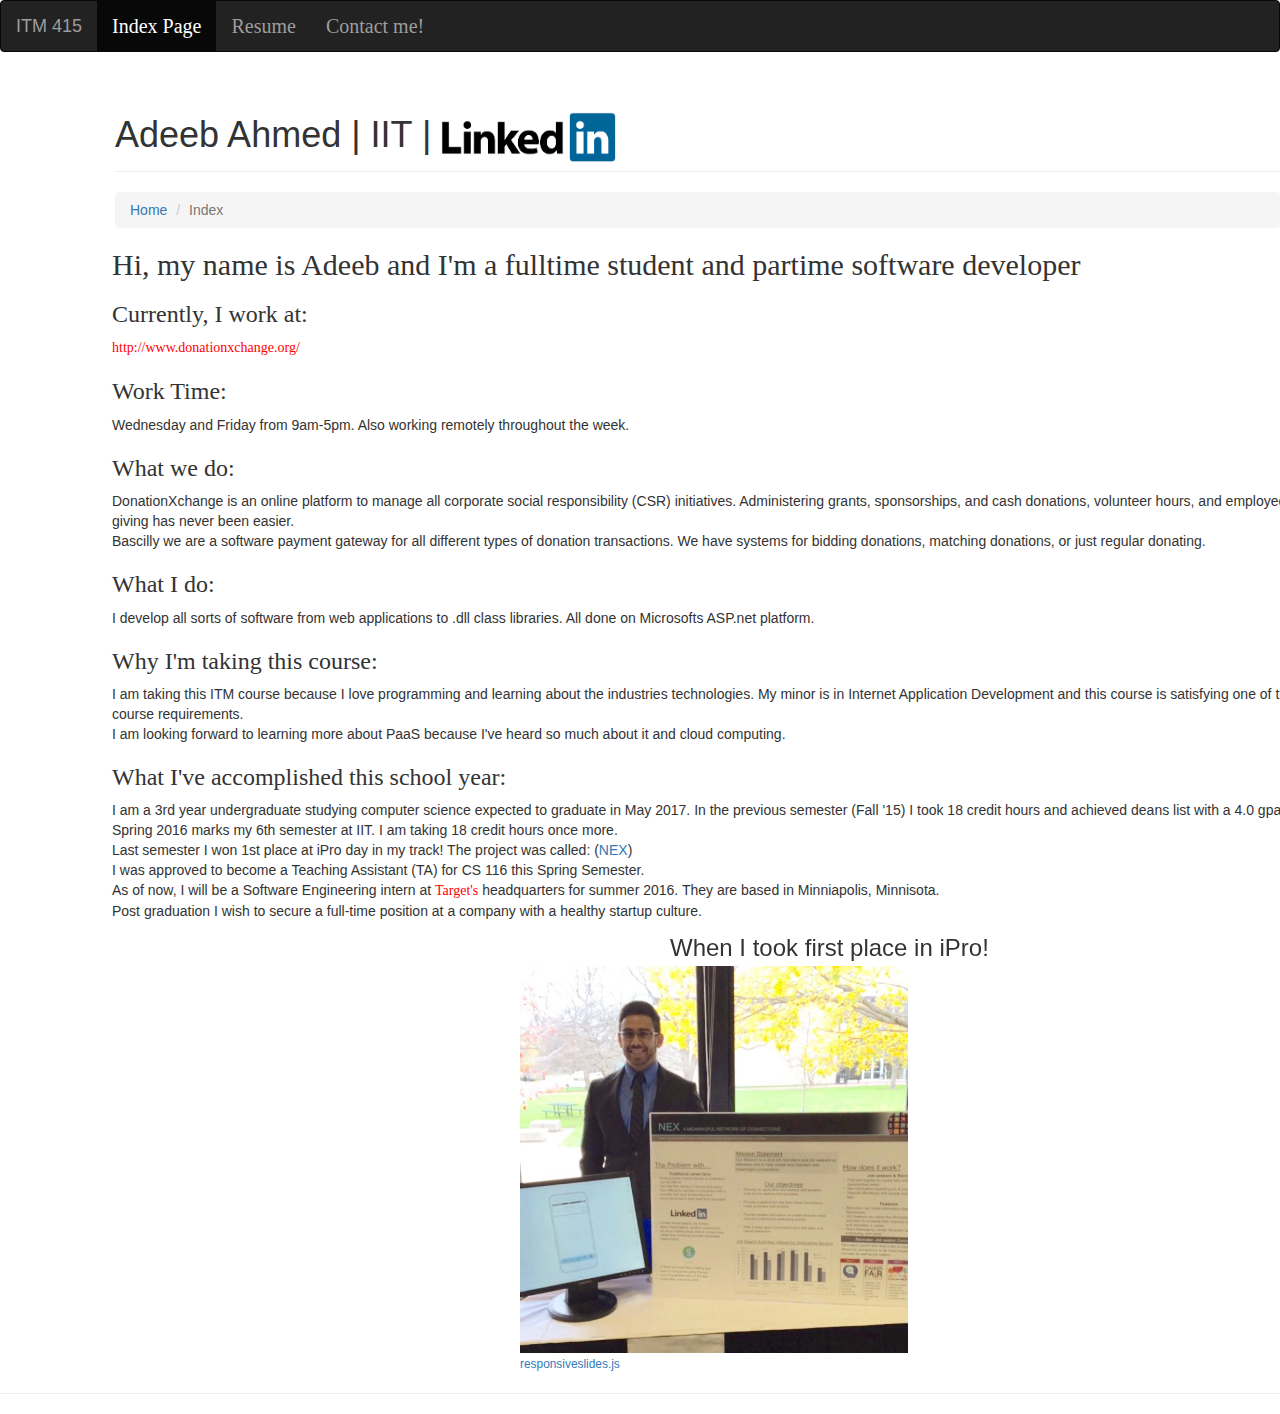
<file: openshift_cloud_APP/src/main/webapp/index.html>
﻿<!DOCTYPE html>
<html>
<head>
    <title>Index</title>

    <script src="http://ajax.googleapis.com/ajax/libs/jquery/1.8.3/jquery.min.js"></script>
    <link rel="stylesheet" href="http://maxcdn.bootstrapcdn.com/bootstrap/3.3.5/css/bootstrap.min.css">
    <link rel="stylesheet" href="css/index.css"></link>
    <script src="js/responsiveslides.min.js"></script>
</head>
<body>
    
    <!-- Nav bar-->
    <nav class="navbar navbar-inverse">
        <div class="container-fluid">
            <div class="navbar-header">
                <button type="button" class="navbar-toggle" data-toggle="collapse" data-target="#myNavbar">
                    <span class="icon-bar"></span>
                    <span class="icon-bar"></span>
                    <span class="icon-bar"></span>
                </button>
                <a class="navbar-brand" href="index.html">ITM 415</a>
            </div>
            <div class="collapse navbar-collapse" id="myNavbar">
                <ul class="nav navbar-nav">
                    <li class="active r"><a href="index.html">Index Page</a></li>
                    <li><a href="resume.html" class="r">Resume</a></li>
                    <li><a href="contact.html" class="r">Contact me!</a></li>
                </ul>
            </div>
        </div>
    </nav>
    <!-- End nav bar-->
    <div class="row">
        <div class="col-lg-12">
            <h1 class="page-header">
                Adeeb Ahmed | IIT | <a target="_blank" href="https://www.linkedin.com/in/adeebahmed"><img src="[data-uri]" alt="LinkedIn" width="175x" height="50px"></a>
</h1>
            <ol class="breadcrumb">
                <li>
                    <a href="index.html">Home</a>
                </li>
                <li class="active">Index</li>
            </ol>
        </div>

        <div id="mainContent">
            <h2>Hi, my name is Adeeb and I'm a fulltime student and partime software developer</h2>
            <h3>Currently, I work at:</h3>
            <a href="http://www.donationxchange.org/#!contact-us-/c22v3" class="link">http://www.donationxchange.org/</a>

            <h3>Work Time:</h3>
            <p>Wednesday and Friday from 9am-5pm. Also working remotely throughout the week.</p>

            <h3>What we do:</h3>
            <p>DonationXchange is an online platform to manage all corporate social responsibility (CSR) initiatives.  Administering grants, sponsorships, and cash donations, volunteer hours, and employee giving has never been easier.<br /> Bascilly we are a software payment gateway for all different types of donation transactions. We have systems for bidding donations, matching donations, or just regular donating.</p>

            <h3>What I do:</h3>
            <p>
                I develop all sorts of software from web applications to .dll class libraries. All done on Microsofts ASP.net platform.
            </p>

            <h3>Why I'm taking this course:</h3>
            <p>
                I am taking this ITM course because I love programming and learning about the industries technologies. My minor is in Internet Application Development and this course is satisfying one of the course requirements. 
                <br />I am looking forward to learning more about PaaS because I've heard so much about it and cloud computing.
            </p>

            <h3>What I've accomplished this school year:</h3>
            <p>
                I am a 3rd year undergraduate studying computer science expected to graduate in May 2017.
                In the previous semester (Fall '15) I took 18 credit hours and achieved deans list with a 4.0 gpa. <br />
                Spring 2016 marks my 6th semester at IIT. I am taking 18 credit hours once more.<br /> 
                Last semester I won 1st place at iPro day in my track! The project was called: (<a href="https://github.com/adeebahmed/NEX/blob/master/poster.pdf">NEX</a>) <br />
                I was approved to become a Teaching Assistant (TA) for CS 116 this Spring Semester. <br />
                As of now, I will be a Software Engineering intern at <a href="http://www.target.com/" class="link">Target's</a> headquarters for summer 2016. They are based in Minniapolis, Minnisota.
                <br /> 
                Post graduation I wish to secure a full-time position at a company with a healthy startup culture.
            </p>
        </div>

        <div id="slides">
            <ul class="rslides">
                <li>
                    <div class="imgcaption">When I took first place in iPro!</div>
                    <img src="images/ipro.jpg" alt="ipro">
                </li>
                <li>
                    <div class="imgcaption">Selfie from my work office.</div>
                    <img src="images/profilepic.jpg" alt="twitter pic">
                </li>
                <li>
                    <div class="imgcaption">My fraternity brothers</div>
                    <img src="images/pikapps.jpg" alt="pikapps">
                </li>
            </ul>
            <small><a href="http://responsiveslides.com/">responsiveslides.js</a></small>
        </div>
    </div>

    
    <!-- /.row -->


    <script>
        $(function () {
            $(".rslides").responsiveSlides();
        });
    </script>
        <hr />
</body>
</html>
</file>
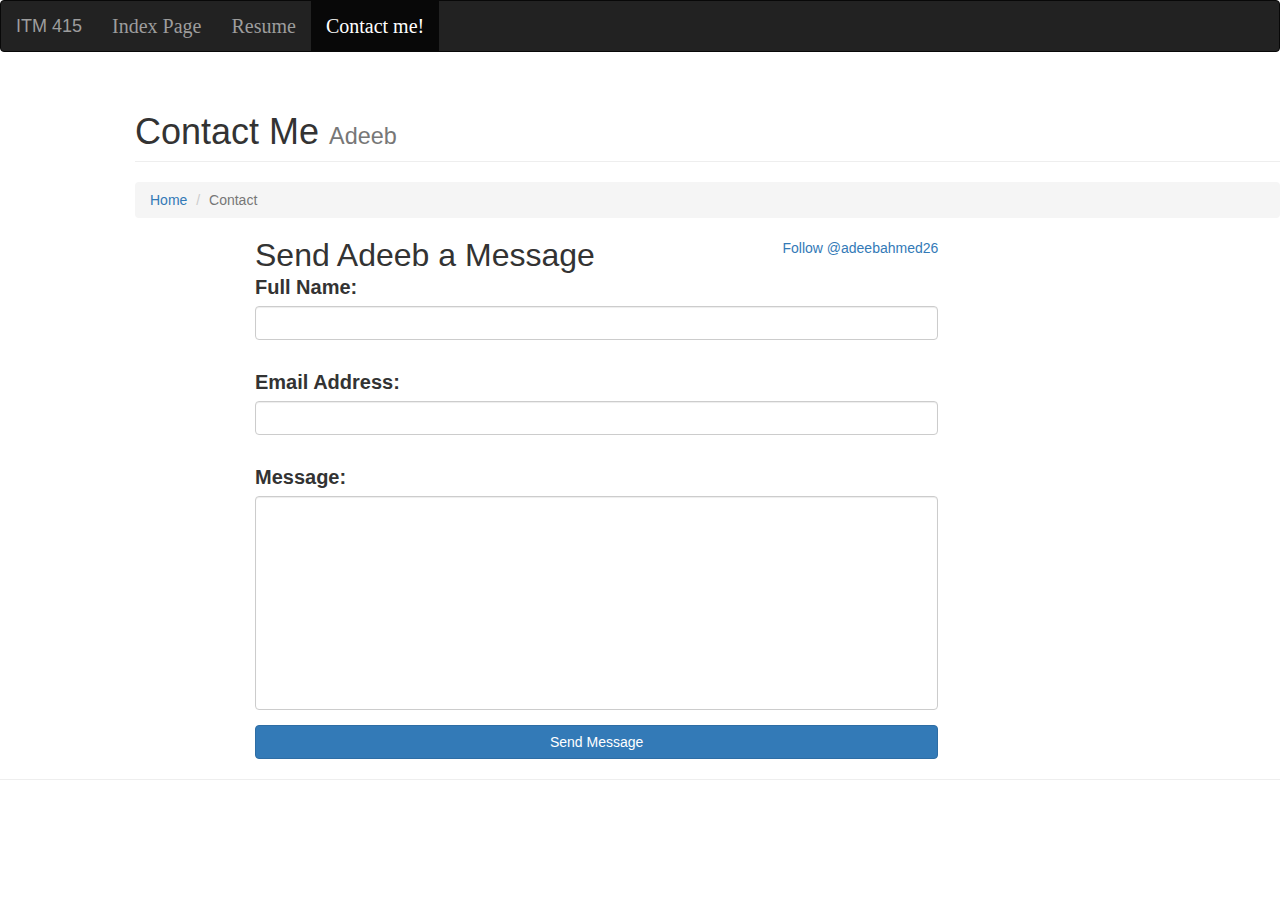
<file: openshift_cloud_APP/src/main/webapp/contact.html>
<!DOCTYPE html>
<html>
<head>
    <title>Contact Adeeb</title>
    <link rel="stylesheet" href="http://maxcdn.bootstrapcdn.com/bootstrap/3.3.5/css/bootstrap.min.css">
    <link rel="stylesheet" href="css/contact.css"/>
</head>
<body>
    <!-- Nav bar-->
    <nav class="navbar navbar-inverse">
        <div class="container-fluid">
            <div class="navbar-header">
                <button type="button" class="navbar-toggle" data-toggle="collapse" data-target="#myNavbar">
                    <span class="icon-bar"></span>
                    <span class="icon-bar"></span>
                    <span class="icon-bar"></span>
                </button>
                <a class="navbar-brand" href="index.html">ITM 415</a>
            </div>
            <div class="collapse navbar-collapse" id="myNavbar">
                <ul class="nav navbar-nav">
                    <li><a href="index.html" class="r">Index Page</a></li>
                    <li><a href="resume.html" class="r">Resume</a></li>
                    <li class ="active r"><a href="contact.html">Contact me!</a></li>
                </ul>
            </div>
        </div>
    </nav>
    <!-- End nav bar-->
    <div class="row">
        <div class="col-lg-12">
            <h1 class="page-header">
                Contact Me
                <small>Adeeb</small>
            </h1>
            <ol class="breadcrumb">
                <li>
                    <a href="index.html">Home</a>
                </li>
                <li class="active">Contact</li>
            </ol>
        </div>
            <!-- Contact Form -->
            <!-- In order to set the email address and subject line for the contact form go to the bin/contact_me.php file. -->
            <div class="row">
                <div class="col-md-8">
                    <h3>Send Adeeb a Message</h3>
                    <a href="https://twitter.com/adeebahmed26" class="twitter-follow-button" data-show-count="false" data-size="large">Follow @adeebahmed26</a>
                    <script>!function (d, s, id) { var js, fjs = d.getElementsByTagName(s)[0], p = /^http:/.test(d.location) ? 'http' : 'https'; if (!d.getElementById(id)) { js = d.createElement(s); js.id = id; js.src = p + '://platform.twitter.com/widgets.js'; fjs.parentNode.insertBefore(js, fjs); } }(document, 'script', 'twitter-wjs');</script>
                    <br />
                    <form name="sentMessage" id="contactForm" novalidate>
                        <div class="control-group form-group">
                            <div class="controls">
                                <label>Full Name:</label>
                                <input type="text" class="form-control" id="name" required data-validation-required-message="Please enter your name.">
                                <p class="help-block"></p>
                            </div>
                        </div>
                        <div class="control-group form-group">
                            <div class="controls">
                                <label>Email Address:</label>
                                <input type="email" class="form-control" id="email" required data-validation-required-message="Please enter your email address.">
                            </div>
                        </div>
                        <div class="control-group form-group">
                            <div class="controls">
                                <label>Message:</label>
                                <textarea rows="10" cols="100" class="form-control" id="message" required data-validation-required-message="Please enter your message" maxlength="999" style="resize:none"></textarea>
                            </div>
                        </div>
                        <div id="success"></div>
                        <!-- For success/fail messages -->
                        <button onclick="sendEmail();" class="btn btn-primary">Send Message</button>
                    </form>
                </div>
            </div>
            <!-- /.row -->
    </div>
    <!-- /.row -->
    <script>
        function sendEmail()
        {
            document.getElementById("name").innerHTML = "";
            document.getElementById("email").innerHTML = "";
            document.getElementById("message").innerHTML = "";
            alert("Message sent!");
        }
    </script>
    <hr />
</body>
</html>
</file>
<file: openshift_cloud_APP/src/main/webapp/css/index.css>
.rslides {
  position: relative;
  list-style: none;
  overflow: hidden;
  width: 100%;
  padding: 0;
  margin: 0;
  }
.rslides li {
  -webkit-backface-visibility: hidden;
  position: absolute;
  display: none;
  width: 100%;
  left: 0;
  top: 0;
  }

.rslides li:first-child {
  position: relative;
  display: block;
  float: left;
  }

.rslides img {
  display: block;
  height: auto;
  float: left;
  width:50%;
  max-height:720px; 
  border: 0;
  }
  
.r{
	font-family:'Trebuchet MS';
	font-size:20px;
}
  
ul, li
{
    list-style-type: none;
}

#slides{
		margin-left:420px;
}

.row{
	margin-left:100px;
}

.imgcaption{
	margin-left:150px;
	font-size: 24px;
}

#mainContent{
	margin-left:12px;
}

h2,h3{
	font-family: 'Trebuchet MS';
}

.link{
	color:red;
	font-size:2;
	font-family: 'Trebuchet MS';
}
</file>
<file: openshift_cloud_APP/src/main/webapp/css/contact.css>
.row{
	margin-left:120px;
}

.r{
	font-family:'Trebuchet MS';
	font-size:20px;
}

label, button{
	font-size:20px;
}

h3{

	font-size:32px;
	display:inline;
}
.twitter-follow-button{
	float:right;
}


input{
	 -webkit-transition: all 0.30s ease-in-out;
    -moz-transition: all 0.30s ease-in-out;
    -ms-transition: all 0.30s ease-in-out;
    -o-transition: all 0.30s ease-in-out;
    outline: none;
    box-sizing: border-box;
    -webkit-box-sizing: border-box;
    -moz-box-sizing: border-box;
    width: 100%;
    background: #fff;
    margin-bottom: 4%;
    border: 1px solid #ccc;
    padding: 3%;
    color: #555;
    font: 95% Arial, Helvetica, sans-serif;
}

button{
	  box-sizing: border-box;
    -webkit-box-sizing: border-box;
    -moz-box-sizing: border-box;
    width: 100%;
    padding: 3%;
    background: #43D1AF;
    border-bottom: 2px solid #30C29E;
    border-top-style: none;
    border-right-style: none;
    border-left-style: none;   
    color: #fff;
}
</file>
